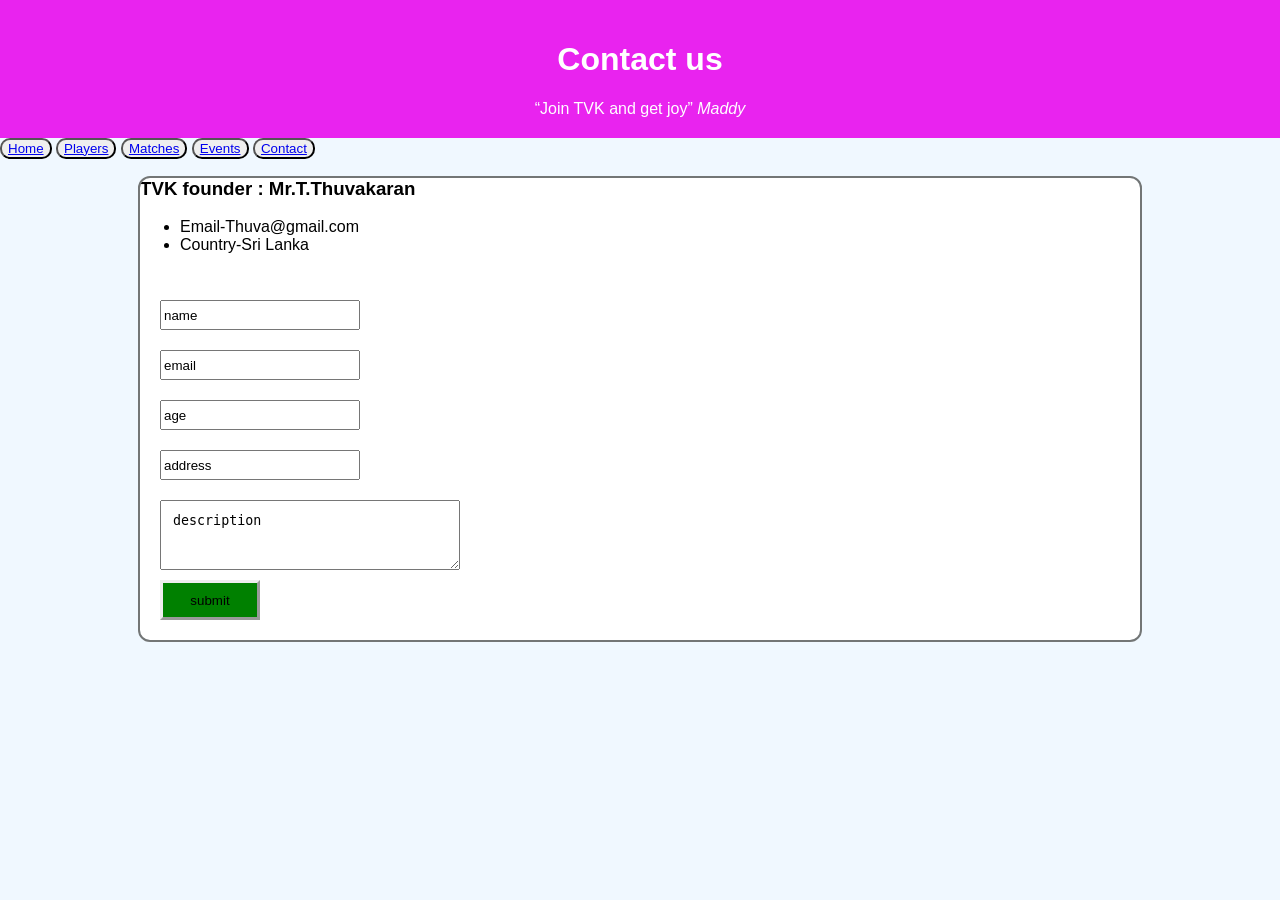
<file: contact.html>
<!doctype html>
<html lang="en">
  <head>
    <meta charset="UTF-8" />
    <meta name="viewport" content="width=device-width,initial-scale=1.0" />
    <title>Contact us</title>
    <link rel="stylesheet" href="TVK.css" />
  </head>

  <body>
    <header class="contact-header">
      <h1>Contact us</h1>
      <q>Join TVK and get joy</q>
      <cite>Maddy</cite>

    </header>
    <nav class="TVK-nav">
      <button class="nav-btn"><a href="index.html">Home</a></button>
      <button class="nav-btn"><a href="players.html">Players</a></button>
      <button class="nav-btn"><a href="matches.html">Matches</a></button>
      <button class="nav-btn"><a href="events.html">Events</a></button>
      <button class="nav-btn"><a href="contact.html">Contact</a></button>
    </nav>

    <section id="contact">
      <div>
        <h3>TVK founder : Mr.T.Thuvakaran</h3>
        <ul>
          <li>Email-Thuva@gmail.com</li>
          <li>Country-Sri Lanka</li>
        </ul>
      </div>

      <form id="contact-form">
        <label for="name"></label>
        <input  placeholder="name" id="name" type="text" required minlength="2" />

        <label for="email"></label>
        <input placeholder="email" id="email" type="email" >

      

        <label for="age"></label>
        <input placeholder="age" id="age" type="number" />

        <label for="address"></label>
        <input placeholder="address" id="address" type="text" required />

        <label for="desc"></label>
        <textarea placeholder="description" id="desc" type="text"></textarea>

        <button class="submit-btn">submit</button>
      </form>
    </section>

    <script src="contact.js"></script>
  </body>
</html>
</file>
<file: TVK.css>
/* =========================================================
   GENERAL / GLOBAL STYLES
   ========================================================= */

* {
    box-sizing: border-box;
}

html {
    scroll-behavior: smooth;
}

body {
    margin: 0;
    font-family: Arial, Helvetica, sans-serif;
}

body {
    background-color: aliceblue;
    font-family: Arial, Helvetica, sans-serif;
    color:black;
    margin:0;
}

.TVK-nav {
    color: black;
   
}

.nav-btn {
    color:black;
    border:3px outset rgba(rgb(87, 85, 85), rgb(59, 61, 59), rgb(61, 61, 63), 0.5);
    border-radius:10px;


}




/* =========================================================
   HOME / INDEX
   ========================================================= */

#index {
    text-align:center;
    background-color: tomato;
    color:white;
    padding:20px;
}

#about {
    border-width:2px;
    border-color: rgb(102, 93, 93);
    border-style: solid;
    border-radius: 6px;
    margin-left:10px;
    margin-top:10px;
    transition:transform 0.3s ease,box-shadow 0.3s ease;



    width:900px;
}

#about:hover {
    transform:translateX(+12px);
    box-shadow:0 0 1px 2px rgb(252, 132, 132);
}



/* =========================================================
   EVENTS
   ========================================================= */

#events {
    text-align: center;
    color:white;
    background-color:darkblue;
    padding: 20px;
    border:smooth;
    
}

#event-container {
    margin-top:40px;
    max-width:1000px ;
   
    margin-right:auto;
    margin-left:auto;
    display: flex;
}

.event-card { 
    border-radius:8px;
    color:black;
    background-color: white;
    padding:20px;
    border:3px outset rgb(90, 214, 248);
    margin:30px;
    transition:all 0.3s ease;
    
}

.event-card:hover {
    background-color: rgb(180, 255, 5);
    color: black;
    transition:0.3s;
}

#date {
    list-style:"📅";
}
#place {
    list-style:"📍";
}

#meal {
    list-style:"🍗";
}
.symbol-party::before {
    content:"🎉";

}
.event-desc::before{
    content:"⇏";

}


/* =========================================================
   CONTACT
   ========================================================= */

#contact {
    
    background-color: rgb(255, 255, 255);
    color:black;
    border-radius:10px;
    width:1000px;
    margin-left:auto;
    margin-right:auto;
    
    outline:2px solid rgb(115, 118, 118);
    transition:transform 0.3s ease,box-shadow 0.3s ease;
    

}

.contact-header {
    text-align: center;
    color:white;
    background-color:rgb(233, 35, 239);
    padding: 20px;
    border:smooth;

}

#contact:hover {
    outline:2px solid rgb(19, 124, 252);
   
    color:rgb(34, 31, 31) ;
    transform:translateY(-8x);
    box-shadow: 0 0 7px 1px rgb(23, 204, 245);
   

}

#contact-form {
    display:flex;
    flex-direction: column;
    gap:10px;
    padding:20px;
    
}

input::placeholder {
    color: black;
    
    
}
textarea::placeholder {
    color: black;
    
    padding:10px;
}
input[placeholder]:hover {
  background: rgb(182, 179, 179);
  color:rgb(92, 88, 88);
  

}

textarea[placeholder]:hover {
  background: rgb(182, 179, 179);
  color:rgb(92, 88, 88);

}


input[placeholder] {
    width:200px;
    height:30px;
}

textarea[placeholder] {
  width:300px;
  height:70px;  
}

.submit-btn {
    background-color: green;
    border:3px outset ;
    width:100px;
    height:40px;

}





/* =========================================================
   PLAYERS
   ========================================================= */

.player-image {
    height:200px;
    width:200px;
    max-width: 100%;
    object-fit:cover;
    border-radius:50%;
    border:4px solid;
}
.players-header {
    text-align: center;
    color:white;
    background-color:rgb(253, 116, 4);
    padding: 20px;
    border:smooth;
}

#Anusayan::before {
    content:"🧒";
}

#Thananjayan::before{
    content:"😎";
}

.player-card h3::before{
    content:"🏏";
}

#Kapishan::before {
    content:"😐";
}

#Anosikan::before {
    content:"😇";
}

.player-card-container {
    display: flex;
    flex-wrap: wrap;
    gap: 20px;
}

/* temporary test */

.player-card {
    width:250px;
    padding:20px;
    border-radius:15px;
    background-color:white;
    text-align:center;
}

.selected{
    border:4px solid transparent;
    border-image:conic-gradient(red, yellow, lime, aqua, blue, magenta, red) 1;
}


/* =========================================================
   TEAM PHOTO
   ========================================================= */

#team-photo h4::after{
    content:"✌️";
}

#team-photo img {
    height:500px;
    width:1000px;
    max-width: 100%;
    object-fit:cover;
    border-radius:30px;
    border:4px solid lightblue;
    transition:transform 0.3s ease;
}


#team-photo img {
    transform:translateY(-8px);
   
}


/* =========================================================
   MATCHES
   ========================================================= */

.match-teams {
    display:flex;
    flex-direction: row;
    gap:10px;
    justify-content : center;
    align-items: baseline;

    background: red;
}

.matches-header {
    text-align: center;
    color:white;
    background-color:rgb(18, 242, 182);
    padding: 20px;
    border:smooth;
}

.match-teams h2 {
    font-size: 20px;
    flex:1;
    text-align:center;
}

.match-teams span{
    font-size: 16px;
}

.match-card {
    
    width:250px;
    height:100%;
    padding:20px;
    border-radius: 8px;
    text-align:left;
}
.selected-matches{
    border:4px solid transparent;
    border-image:conic-gradient(red, yellow, lime, aqua, blue, magenta, red) 1;

}

#matches{
    display:flex;
    flex-wrap:wrap;
    gap:10px;
    align-items:stretch;
}

#matches > section {
    display:flex;
}

.match-teams {
    margin-bottom:35px;
}


/* =========================================================
   MATCH INFORMATION ICONS
   ========================================================= */

.place::before {
    content:"📍";
}

.time::before {
    content:"⏰";
}

.toss::before {
    content:"🏏";  /*use list-style when you want to replace the points here.*/
}

.winner::before {
    content:"🏅";
}
.date::before {
    content:"📅";
}


/* =========================================================
   OTHER / OLD NOTES
   ========================================================= */

/* Syntax order: width | style | color */
/*div { border: 2px solid #ff3333; }*/
</file>
